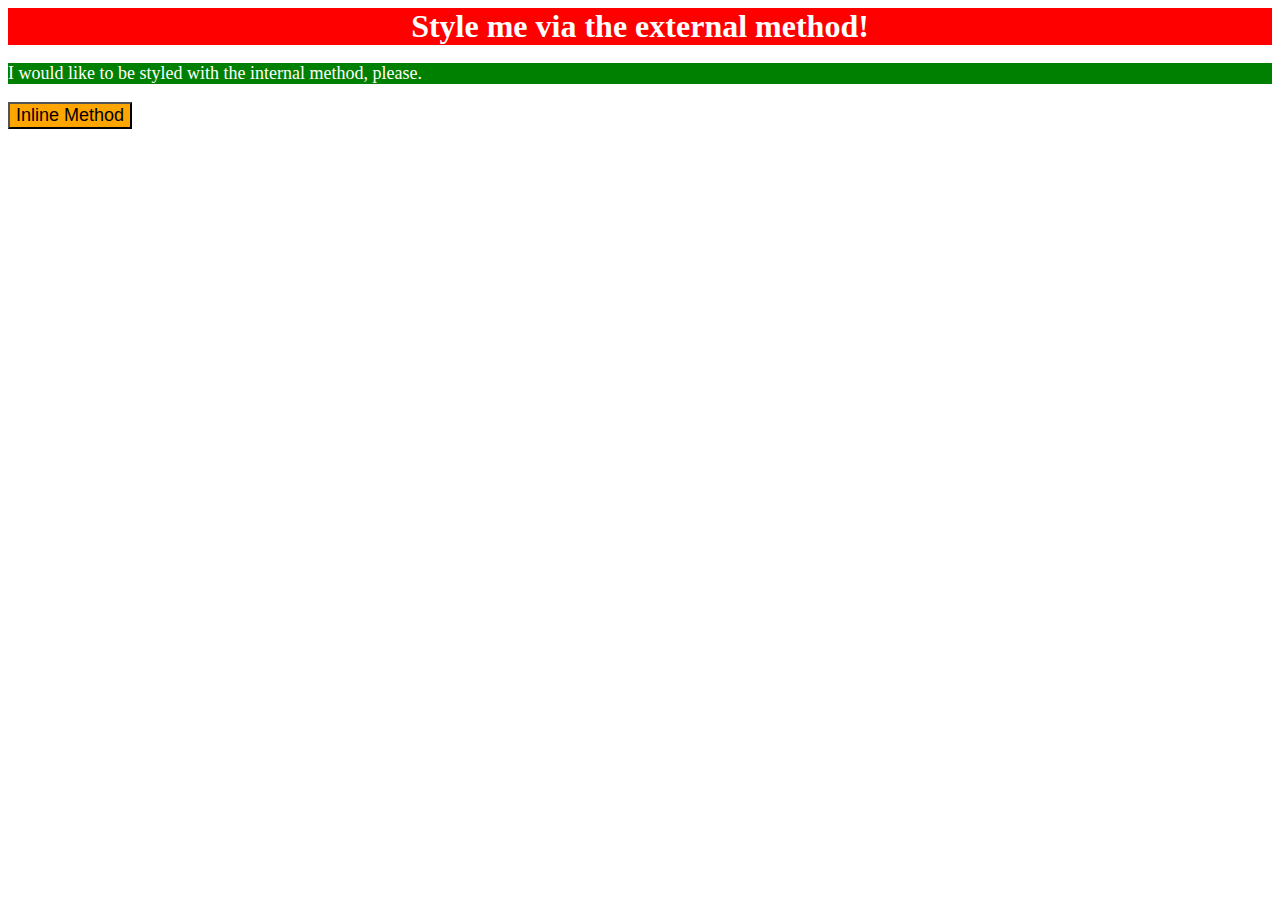
<file: foundations/01-css-methods/index.html>
<!DOCTYPE html>
<html lang="en">
<head>
  <meta charset="UTF-8">
  <meta http-equiv="X-UA-Compatible" content="IE=edge">
  <meta name="viewport" content="width=device-width, initial-scale=1.0">
  <title>Methods for Adding CSS</title>
  <link rel="stylesheet" href="style.css">
  <style>
    p {
      background-color: green;
      color: white;
      font-size: 18px;
    }
  </style>
</head>
<body>
  <div>Style me via the external method!</div>
  <p>I would like to be styled with the internal method, please.</p>
  <button style="background-color: orange; font-size: 18px;">Inline Method</button>
</body>
</html>
</file>
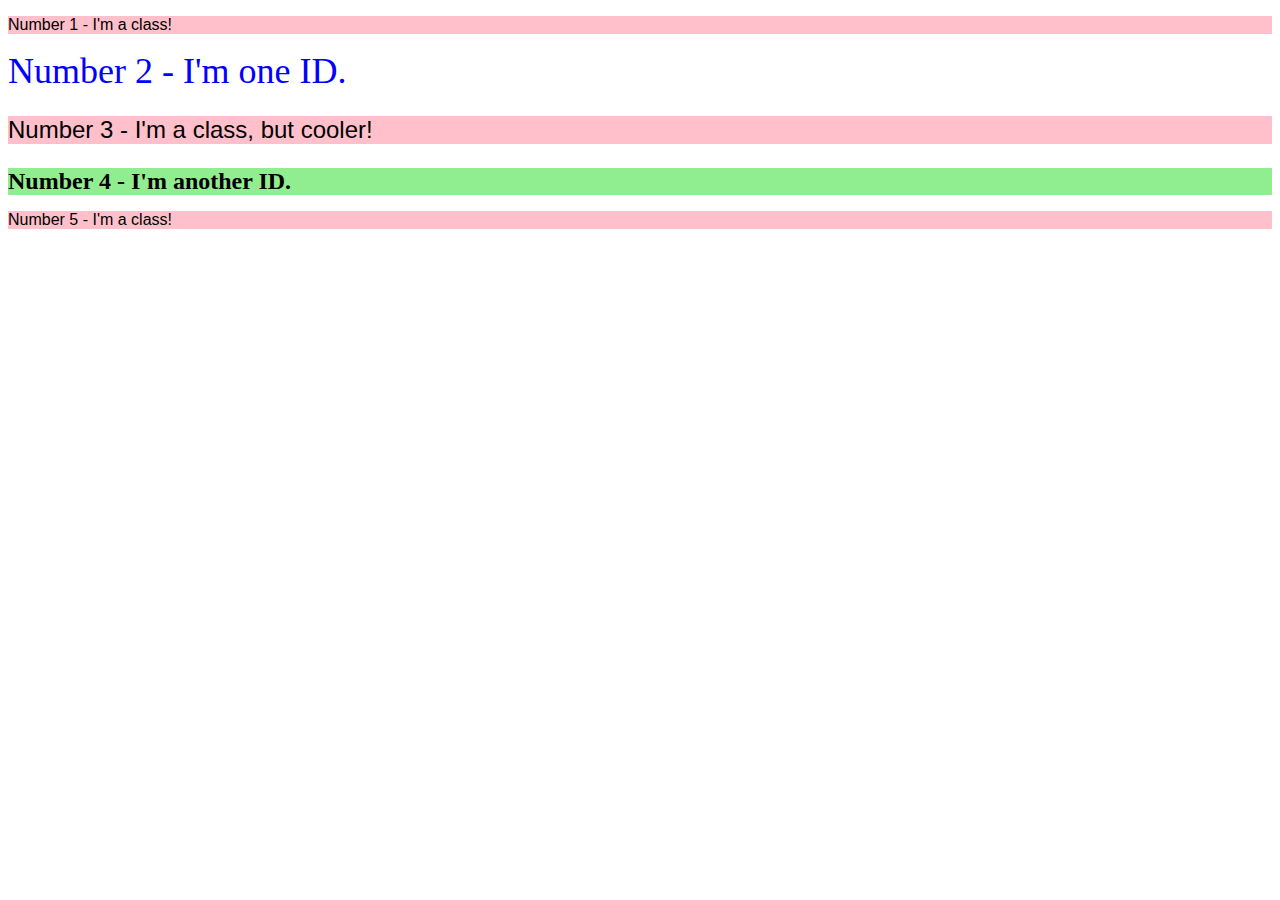
<file: foundations/02-class-id-selectors/index.html>
<!DOCTYPE html>
<html lang="en">
<head>
  <meta charset="UTF-8">
  <meta http-equiv="X-UA-Compatible" content="IE=edge">
  <meta name="viewport" content="width=device-width, initial-scale=1.0">
  <title>Class and ID Selectors</title>
  <link rel="stylesheet" href="style.css">
</head>
<body>
  <p>Number 1 - I'm a class!</p>
  <div id="blue">Number 2 - I'm one ID.</div>
  <p class="large-p">Number 3 - I'm a class, but cooler!</p>
  <div id="green">Number 4 - I'm another ID.</div>
  <p>Number 5 - I'm a class!</p>
</body>
</html>
</file>
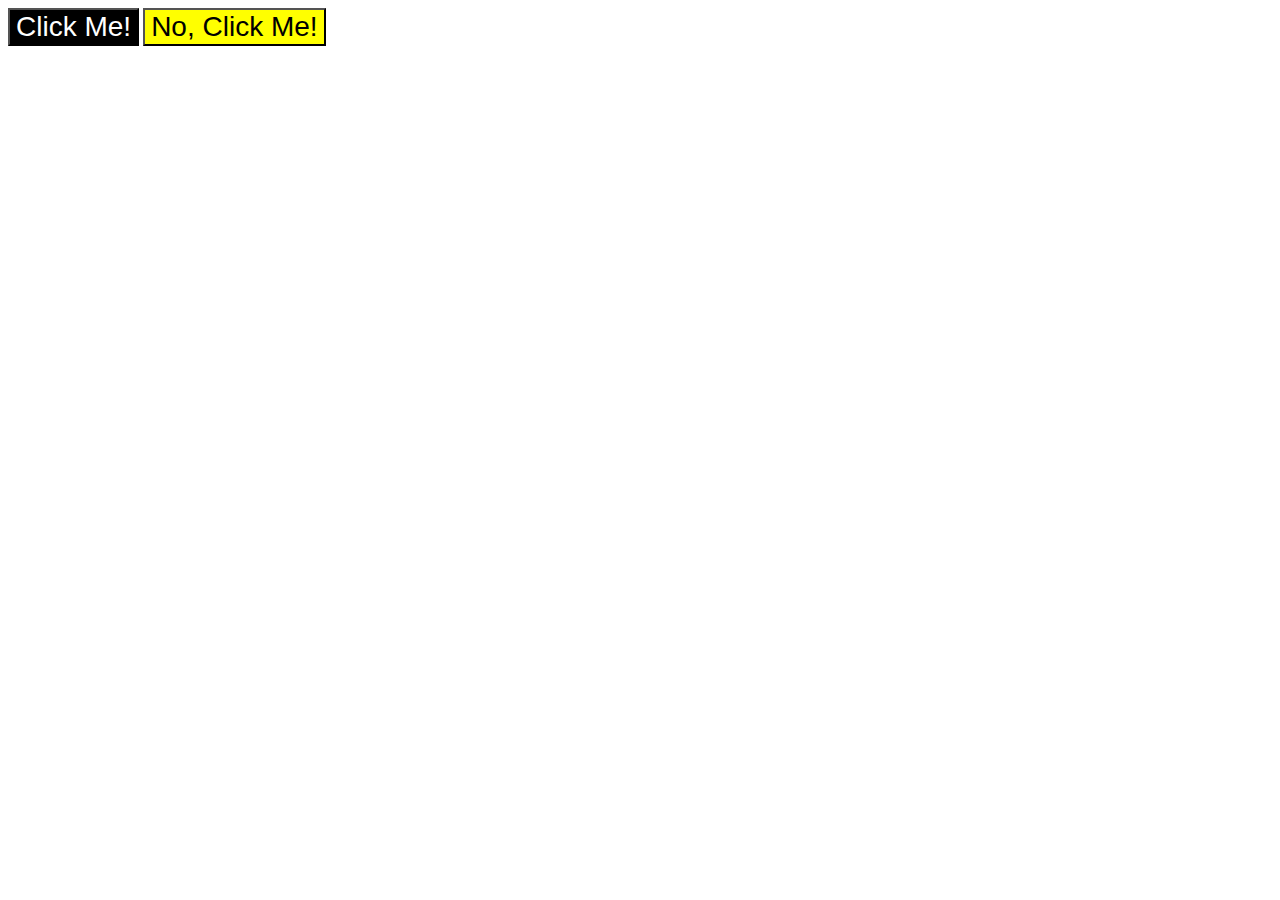
<file: foundations/03-grouping-selectors/index.html>
<!DOCTYPE html>
<html lang="en">
<head>
  <meta charset="UTF-8">
  <meta http-equiv="X-UA-Compatible" content="IE=edge">
  <meta name="viewport" content="width=device-width, initial-scale=1.0">
  <title>Grouping Selectors</title>
  <link rel="stylesheet" href="style.css">
</head>
<body>
  <button class="bb">Click Me!</button>
  <button class="yb">No, Click Me!</button>
</body>
</html>
</file>
<file: foundations/01-css-methods/style.css>
/*
div: a red background, white text, a font size of 32px, center aligned, and bold
p: a green background, white text, and a font size of 18px
button: an orange background and a font size of 18px
*/

div {
    background-color: red;
    color: white;
    font-size: 32px;
    text-align: center;
    font-weight: bold;
}
</file>
<file: foundations/02-class-id-selectors/style.css>
/*
All odd numbered elements: a light red/pink background, and a list of fonts containing Verdana as the first option and sans-serif as a fallback
The second element: blue text and a font size of 36px
The third element: in addition to the styles for all odd numbered elements, add a font size of 24px
The fourth element: a light green background, a font size of 24px, and bold
*/

p {
    background-color: pink;
    font-family: Verdana, sans-serif;
}

.large-p {
    font-size: 24px;
}

#blue {
    color: blue;
    font-size: 36px;
}

#green {
    background-color: lightgreen;
    font-size: 24px;
    font-weight: bold;
}
</file>
<file: foundations/03-grouping-selectors/style.css>
/*
The first element: a black background and white text
The second element: a yellow background
Both elements: a font size of 28px and a list of fonts containing Helvetica and Times New Roman, with sans-serif as a fallback
*/

.bb {
    background: black;
    color: white;
}

.yb {
    background: yellow;
    color: black;
}

.bb,
.yb {
    font-size: 28px;
    font-family: Helvetica, "Times New Roman", sans-serif;
}
</file>
